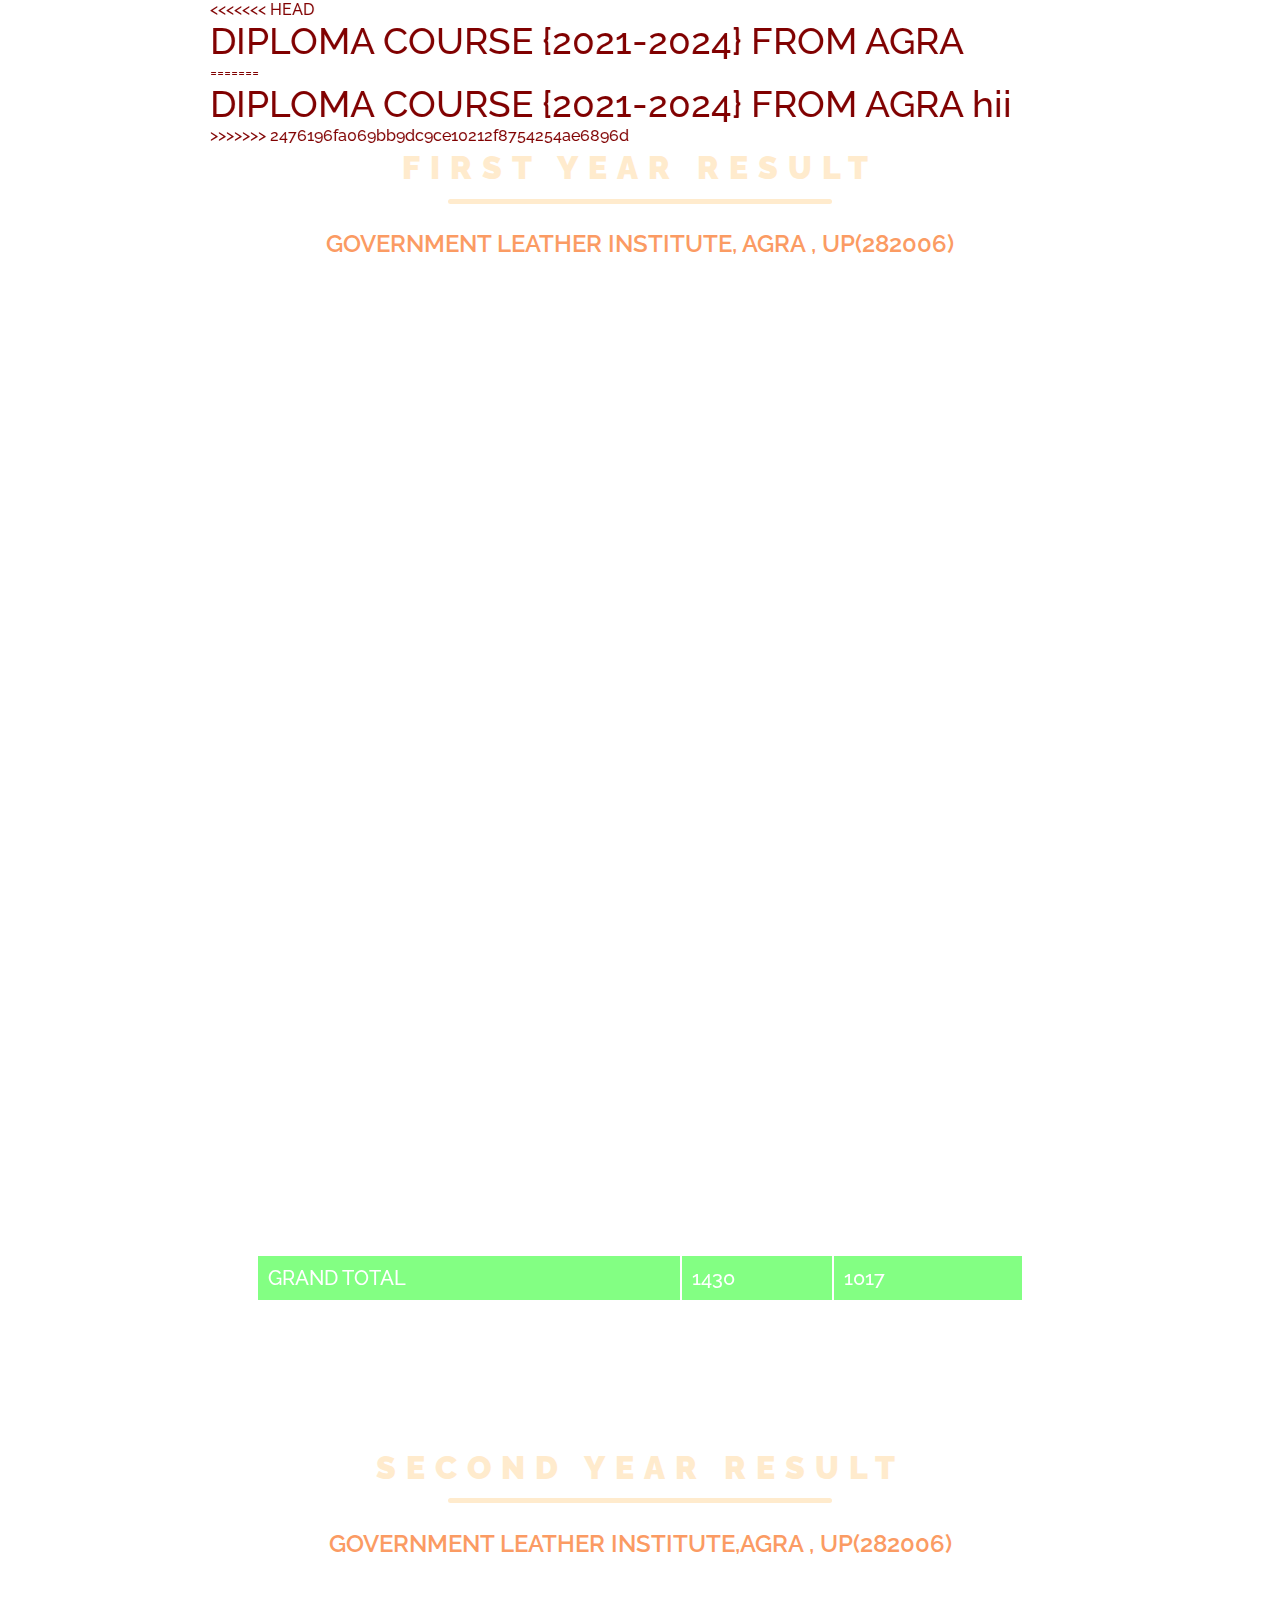
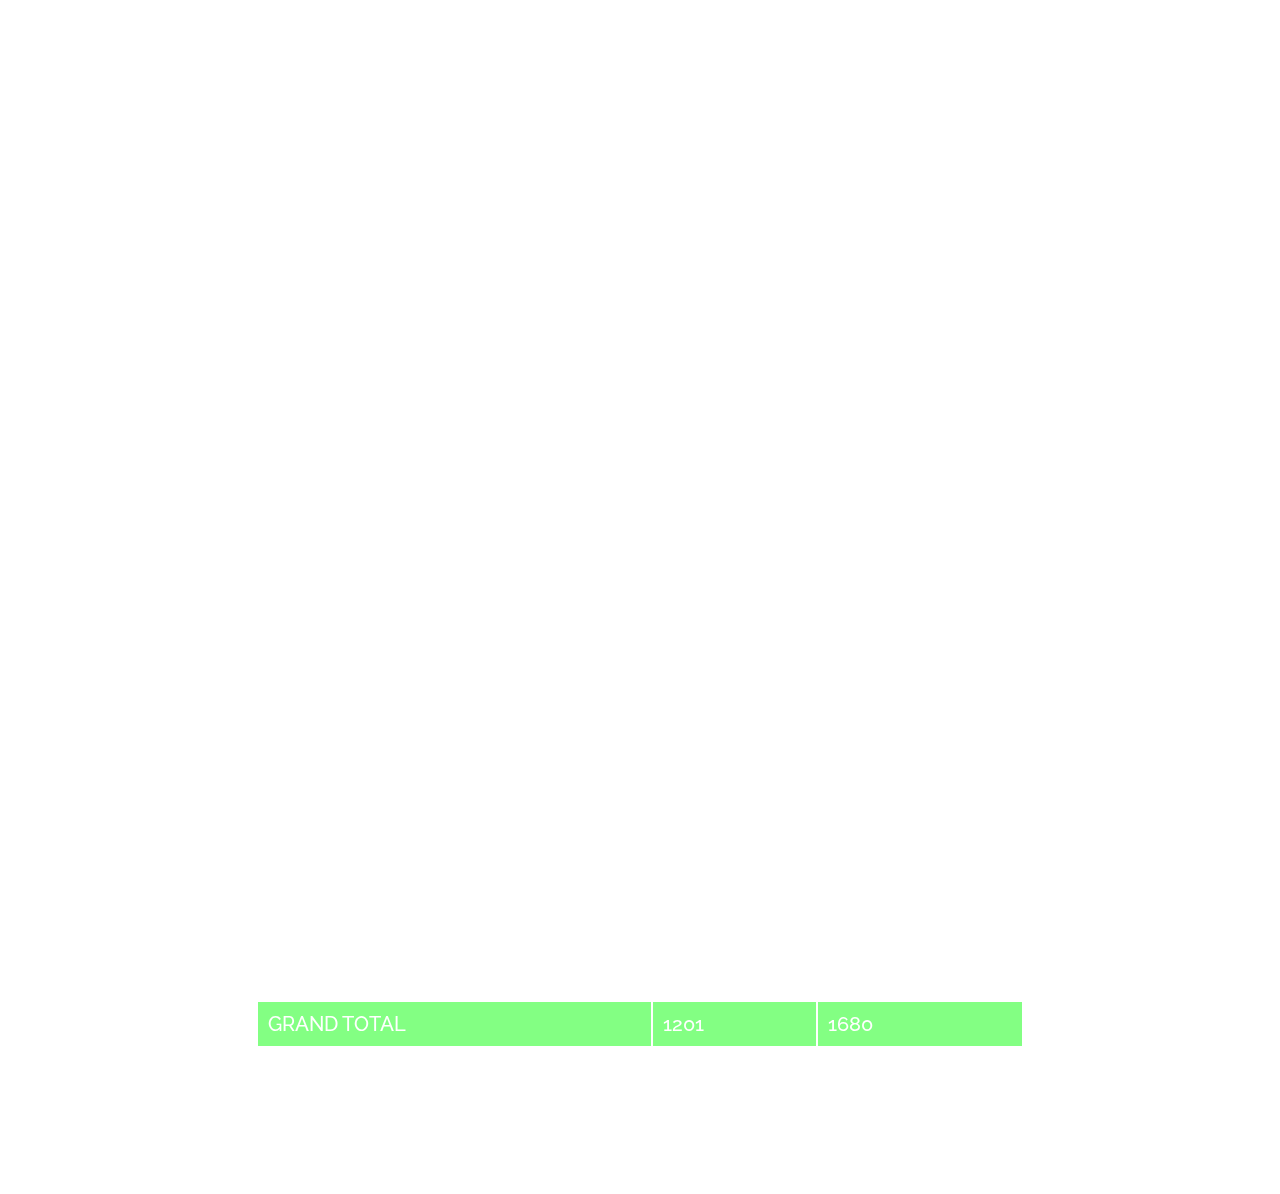
<file: index.HTML>
<!DOCTYPE html>
<html lang="en">

<head>
  <meta charset="UTF-8" />
  <meta http-equiv="X-UA-Compatible" content="IE=edge" />
  <meta name="viewport" content="width=device-width, initial-scale=1.0" />
  <link rel="shortcut icon" href="/image for the result website/1.png" type="image/x-icon" />
  <meta name="description" content="This is a Result Website" />
  <meta name="keywords" content="Bteup Result First Year " />
  <meta name="keywords" content="Diploma Computer Science Result" />
  <link rel="stylesheet" href="style.css">
  <title>BTEUP RESULT SESSION 2021</title>
</head>

<body>
  <header>
    <div class="heading">
      <marquee behavior="Alternate">
<<<<<<< HEAD
        <p id="heading">
          DIPLOMA COURSE {2021-2024} FROM AGRA
        </p>
=======
        <p id="heading">DIPLOMA COURSE {2021-2024} FROM AGRA hii</p>
>>>>>>> 2476196fa069bb9dc9ce10212f8754254ae6896d
      </marquee>
    </div>
  </header>

  <!--------------------First-Year------------------------->
  <main>
    <span class="caption">
      <h1 class="heading2">
        <p class="heading1">FIRST YEAR RESULT</p>
        <p class="line"></p>
      </h1>
        <h2 class="clg1">
          <a href="https://www.gliagra.ac.in/"  target="_main" style="text-decoration: none" class="clg">
            GOVERNMENT LEATHER INSTITUTE, AGRA ,
            UP(282006)
          </a>
        </h2>
    </span>
    <div class="container">
      <table class="center">
        <!-- <div></div>
        <div></div> -->
        <tr>
          <th>STUDENT NAME</th>
          <td colspan="2">Aman Mittal</td>
        </tr>
        <tr>
          <th>FATHER'S NAME</th>
          <td colspan="2">Dileep Kumar</td>
        </tr>
        <tr>
          <th>ENROLLMENT NO.</th>
          <td colspan="2">E21111335500030</td>
        </tr>
        <tr>
          <th>TRADE NAME</th>
          <td colspan="2">C.S.E (COMPUTER SCIENCE AND ENGINEERING)</td>
        </tr>
        <tr>
          <th>SUBJECT</th>
          <th>TOTAL MARKS</th>
          <th>MARKS OBTAINED</th>
        </tr>
        <tr>
          <td>APPLIED MATH MATICS-I</td>
          <td>50</td>
          <td>18</td>
        </tr>
        <tr>
          <td>COMMUNICATION SKILL-I</td>
          <td>50</td>
          <td>20</td>
        </tr>
        <tr>
          <td>APPLIED CHEMISTRY-I</td>
          <td>50</td>
          <td>23</td>
        </tr>
        <tr>
          <td>APPLIED PHYSICS-I</td>
          <td>50</td>
          <td>30</td>
        </tr>
        <tr>
          <td>FUNDAMENTAL OF COMPUTER AND INFORMATION TECHNOLOGY</td>
          <td>50</td>
          <td>25</td>
        </tr>
        <tr>
          <td>TECHNICAL DRAWING</td>
          <td>60</td>
          <td>36</td>
        </tr>
        <tr>
          <td>APPLIED MATH MATICS-II</td>
          <td>50</td>
          <td>29</td>
        </tr>
        <tr>
          <td>APPLIED PHYSICS-II</td>
          <td>50</td>
          <td>35</td>
        </tr>
        <tr>
          <td>MULTIMEDIA AND ANIMATION</td>
          <td>50</td>
          <td>28</td>
        </tr>
        <tr>
          <td>CONCEPT OF PROGRAMMING USING "C"</td>
          <td>50</td>
          <td>24</td>
        </tr>
        <tr>
          <td>BASIC OF ELECTRICAL AND ELECTRONICS ENGINEERING</td>
          <td>50</td>
          <td>25</td>
        </tr>
        <tr>
          <td>PRACTICALS</td>
          <td>360</td>
          <td>296</td>
        </tr>
        <tr>
          <td>SESSIONALS</td>
          <td>450</td>
          <td>375</td>
        </tr>
        <tr>
          <td>SOCIAL CULTURAL ACTIVITY</td>
          <td>60</td>
          <td>55</td>
        </tr>
        <tr class="Grand">
          <td>GRAND TOTAL</td>
          <td>1430</td>
          <td>1017</td>
        </tr>
      </table>
    </div>
  </main>

  <div class="button">
    <a href="firstyearresult.pdf" class="neon" style="--color:rgb(243, 243, 9)" target="_main"><span>VIEW
        RESULT</span><i></i></a>


    <a href="firstyearresult.pdf" class="neon" style="--color:rgb(243, 243, 9)" download><span>DOWNLOAD
        RESULT</span><i></i></a>
  </div>


<!---------------------Second-Year------------------------->
   <main>
    <span class="caption">
      <h1 class="heading2">
        <p class="heading1">SECOND YEAR RESULT</p>
        <p class="line"></p>
      </h1>
        <h2 class="clg1">
          <a href="https://www.gliagra.ac.in/" style="text-decoration: none" class="clg">GOVERNMENT LEATHER INSTITUTE,AGRA ,
            UP(282006)</a>
        </h2>
    </span>
    <div class="container">
      <table class="center">
        <div></div>
        <div></div>
        <tr>
          <th>STUDENT NAME</th>
          <td colspan="2">Aman Mittal</td>
        </tr>
        <tr>
          <th>FATHER'S NAME</th>
          <td colspan="2">Dileep Kumar</td>
        </tr>
        <tr>
          <th>ENROLLMENT NO.</th>
          <td colspan="2">E21111335500030</td>
        </tr>
        <tr>
          <th>TRADE NAME</th>
          <td colspan="2">C.S.E (COMPUTER SCIENCE AND ENGINEERING)</td>
        </tr>
        <tr>
          <th>SUBJECT</th>
          <th>TOTAL MARKS</th>
          <th>MARKS OBTAINED</th>
        </tr>
        <tr>
          <td>APPLIED MATH MATICS-III</td>
          <td>50</td>
          <td>32</td>
        </tr>
        <tr>
          <td>INTERNET AND WEB TECHNOLOGY</td>
          <td>50</td>
          <td>22</td>
        </tr>
        <tr>
          <td>ENVIROMENTAL STUDIES</td>
          <td>50</td>
          <td>30</td>
        </tr>
        <tr>
          <td>DATA COMMUNICATION AND COMPUTER NETWORK</td>
          <td>50</td>
          <td>23</td>
        </tr>
        <tr>
          <td>DATA STRUCTURE USING C</td>
          <td>50</td>
          <td>30</td>
        </tr>
        <tr>
          <td>DIGITAL ELECTRONICS</td>
          <td>50</td>
          <td>38</td>
        </tr>
        <tr>
          <td>COMMUNICATION SKILL-II</td>
          <td>50</td>
          <td>24</td>
        </tr>
        <tr>
          <td>DATABASE MANAGEMENT SYSTEM</td>
          <td>50</td>
          <td>23</td>
        </tr>
        <tr>
          <td>OBJECT ORIENTED PROGRAMMING USING JAVA</td>
          <td>50</td>
          <td>17</td>
        </tr>
        <tr>
          <td>OPERATING SYSTEM</td>
          <td>50</td>
          <td>30</td>
        </tr>
        <tr>
          <td>E-COMMERCE AND DIGITAL MARKETING</td>
          <td>50</td>
          <td>28</td>
        </tr>
        <tr>
          <td>ENERGY CONSERVATION</td>
          <td>50</td>
          <td>33</td>
        </tr>
        <tr>
          <td>PRACTICALS</td>
          <td>490</td>
          <td>410</td>
        </tr>
        <tr>
          <td>SESSIONALS</td>
          <td>530</td>
          <td>420</td>
        </tr>
        <tr>
          <td>SOCIAL CULTURAL ACTIVITY</td>
          <td>60</td>
          <td>51</td>
        </tr>
        <tr class="Grand">
          <td>GRAND TOTAL</td>
          <td>1201</td>
          <td>1680</td>
        </tr>
      </table>
    </div>

  </main>

  <div class="button">
    <a href="secondyearresult.pdf"class="neon" style="--color:rgb(243, 243, 9)" target="_main"><span>VIEW
        RESULT</span><i></i></a>
    <br><br><br>
    <a href="secondyearresult.pdf" class="neon" style="--color:rgb(243, 243, 9)" download><span>DOWNLOAD
        RESULT</span><i></i></a>
  </div>

</body>

</html>
</file>
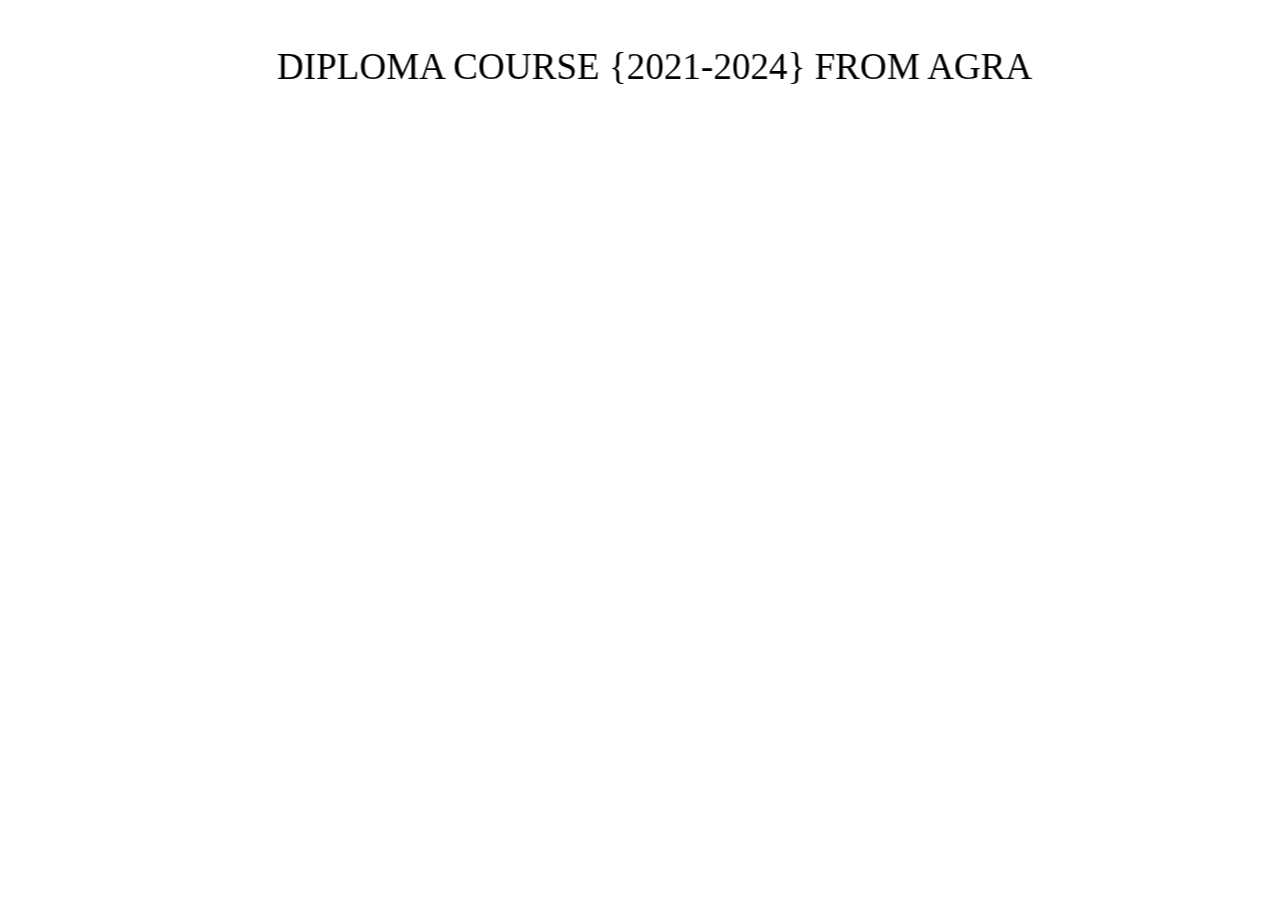
<file: result.html>
<!DOCTYPE html>
<html lang="en">
<head>
    <meta charset="UTF-8" />
    <meta http-equiv="X-UA-Compatible" content="IE=edge" />
    <meta name="viewport" content="width=device-width, initial-scale=1.0" />
    <link rel="shortcut icon" href="/image for the result website/1.png" type="image/x-icon" />
    <meta name="description" content="This is a Result Website" />
    <meta name="keywords" content="Bteup Result First Year " />
    <meta name="keywords" content="Diploma Computer Science Result" />
    <title>Diploma Result</title>
    <style>
    .heading{
      width: 70%;
      margin: auto;
    }
    #heading{
      font-size: 2.9vw;
      font-weight: 500;
    }
    </style>
</head>
<body>
    <header>
        <div class="heading">
          <marquee behavior="Alternate">
            <p id="heading">DIPLOMA COURSE {2021-2024} FROM AGRA</p>
          </marquee>
        </div>
      </header>
</body>
</html>
</file>
<file: style.css>
@import url('https://fonts.googleapis.com/css2?family=Raleway:ital,wght@0,100..900;1,100..900&display=swap');
*{
    margin: 0;
    padding: 0;
    /* color:#fff; */
    font-family: "Raleway", sans-serif;
    font-optical-sizing: auto;
    font-weight: 500;
    font-style: normal;
}
.heading{
  width: 70%;
  margin: auto;
}
#heading{
  font-size: 2.9vw;
  font-weight: 500;
}
    body {
      background-image: url("https://images.pexels.com/photos/326055/pexels-photo-326055.jpeg?auto=compress&cs=tinysrgb&w=1260&h=750&dpr=1");
      background-size: cover;
      /* backdrop-filter: blur(2px); */
      background-attachment: fixed;
      background-position: center;
    }
    marquee {
      color: maroon;
    }
    .heading2{
      margin-bottom: 2%;
    }
    .heading1{
      margin-bottom: 1%;
      letter-spacing: 10px;
      color: blanchedalmond;
      font-weight: 900;
    }
    .clg{
      padding: 15px;
      border-radius: 20px;
      color: rgb(251, 155, 99);
      font-weight: 600;
      background-color: #ffffff5d;
    }
    .clg1{
      margin-bottom: 2%;

    }
    .line{
      margin:auto;
      width: 30%;
      border-radius: 25px;
      border-bottom:5px solid blanchedalmond ;
    }
    table,th,td{
      color:white;
      font-size: 20px;
      padding: 10px;
      border: 2px solid white;
      border-collapse: collapse;
    }
    .caption {
      text-align: center;
    }
    
    .Grand {
      background-color: rgba(45, 255, 45, 0.587);
    }
    
    .container{
      max-width: 60%;
      border-radius: 20px;
      margin: auto;
      backdrop-filter: blur(15px);
    }
    /* ----------------Button Css Starts-------------------- */
    .button {
      justify-content: center;
      display: flex;
      gap: 10%;
      margin-top: 2%;
      margin-bottom: 5%;
    }
    .neon {
      border: 2px solid #fff;
      border-radius: 20px;
      position: relative;
      background: rgba(255, 255, 255, 0.358);
      color: rgb(255, 255, 255);
      text-decoration: none;
      text-transform: uppercase;
      font-size: 1.5rem;
      letter-spacing: 0.1rem;
      padding: 0.75rem 1.5rem;
      transition: 0.5s;
    }

    .neon:hover {
      letter-spacing: 0.25rem;
      background: red;
      color: White;
      box-shadow: 0 0 35px red;
    }

    .neon::before {
      content: '';
      position: absolute;
      inset: 2px;
      /* background: maroon; */
      backdrop-filter: blur 10px;
    }

    .neon span {
      position: relative;
      z-index: 1;
    }

    .neon i {
      position: absolute;
      inset: 0;
      display: block;
    }

    .neon i::before {
      content: '';
      position: absolute;
      top: -3.5px;
      left: 80%;
      width: 10px;
      height: 5px;
      border: 2px solid White;
      backdrop-filter: blur(10px);
      transform: translateX(-50%);
      transition: 0.5s;
    }

    .neon:hover i::before {
      left: 20%;
      width: 20px;
    }

    .neon i::after {
      content: '';
      position: absolute;
      bottom: -3.5px;
      left: 20%;
      width: 10px;
      height: 5px;
      border: 2px solid white;
      backdrop-filter: blur(10px);
      transform: translateX(-50%);
      transition: 0.5s;
    }

    .neon:hover i::after {
      left: 80%;
      width: 20px;
    }
/* -----------------Button CSS Ends----------------- */
</file>
